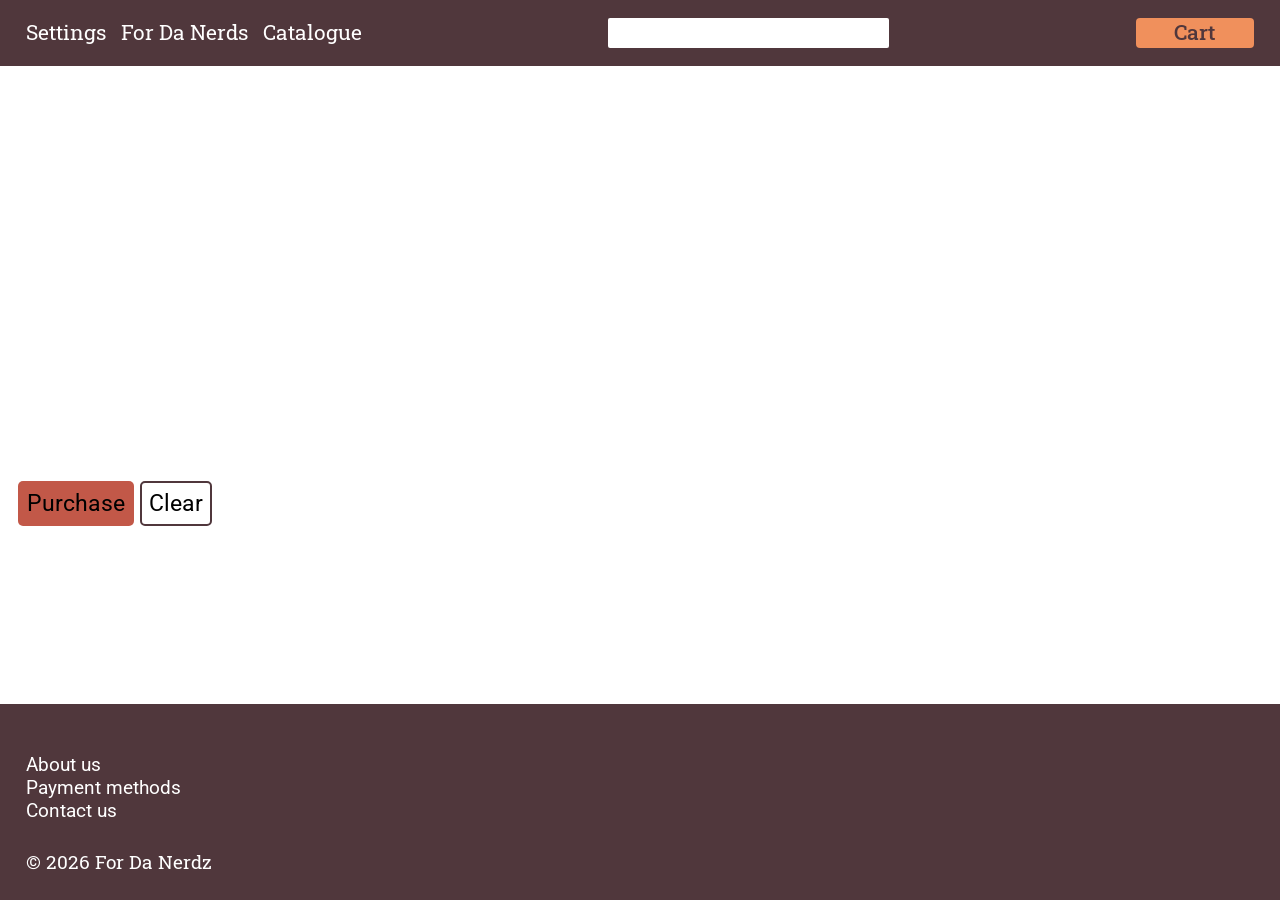
<file: cart.html>
<!doctype html>
<html lang="en">
  <head>
    <meta charset="UTF-8" />
    <meta name="viewport" content="width=device-width, initial-scale=1.0" />
    <title>Cart</title>
    <link rel="preconnect" href="https://fonts.googleapis.com" />
    <link rel="preconnect" href="https://fonts.gstatic.com" crossorigin />
    <link
      href="https://fonts.googleapis.com/css2?family=Roboto+Slab:wght@100..900&family=Roboto:ital,wght@0,100..900;1,100..900&display=swap"
      rel="stylesheet"
    />
    <link rel="stylesheet" href="css/cart.css" />
    <link rel="stylesheet" href="css/footer.css" />
    <link rel="stylesheet" href="css/nav.css" />
    <script src="js/cart_code.js" defer></script>
    <script src="js/nav_loader_code.js" defer></script>
    <script src="js/footer_loader_code.js" defer></script>
  </head>
  <body>
    <header></header>
    <main>
      <section class="product_container"></section>
      <section class="button_container">
        <button id="purchase">Purchase</button>
        <button id="clear">Clear</button>
      </section>
    </main>
    <div class="footer_container"></div>
  </body>
</html>
</file>
<file: css/cart.css>
/* body grid and general organisation */
html,
body {
  height: 100%;
}

body {
  background-color: var(--background_color);
  display: flex;
  flex-direction: column;
  justify-content: space-between;
  margin: 0;
  min-height: 100vh;
}
main {
  flex: 1;
  display: flex;
  flex-direction: column;
  justify-content: space-evenly;
}

* {
  font-family: "Roboto", sans-serif;
  font-optical-sizing: auto;
  font-weight: 400;
  font-style: normal;
  font-kerning: auto;
  font-size: clamp(1rem, 2vw, 1.2rem);
}

button {
  color: black;
}

/* cart items styling */

.product_container {
  display: flex;
  background-color: var(--off_white_color);
  flex-direction: column-reverse;
  gap: 1vh;
  margin: 3vw;
  height: auto;
  justify-content: flex-start;
}

.cart_item_container {
  background-color: var(--background_color);
  padding: 2vh;
  margin: 0.5vw;
  display: flex;
  flex-direction: row;
  height: 20%;
  max-height: 20vh;
  min-height: 15vh;
  justify-content: space-between;
  align-items: center;
}

.cart_item_container article {
  width: 20%;
  height: 100%;
  overflow: hidden;
  border-radius: 5px;
}

.cart_item_container img {
  width: 100%;
  height: 100%;
  object-position: center;
  object-fit: cover;
}

.cart_item_remove_button {
  border: none;
  background-color: var(--primary_element_color);
  padding: 1vh;
  border-radius: 5px;
}

/* purchase container */
.button_container {
  padding: 2vh;
}

#purchase {
  border: none;
  background-color: var(--secondary_element_color);
  padding: 1vh;
  border-radius: 5px;
}

#clear {
  border: 0;
  outline: solid 2px var(--dark_element_color);
  outline-offset: -2px;
  border-style: inset;
  padding: 1vh;
  border-radius: 5px;
  background-color: var(--background_color);
}
</file>
<file: css/footer.css>
footer {
  display: flex;
  flex-direction: column;
  gap: 0.5vh;
  background-color: var(--dark_element_color);
  color: var(--background_color);
  padding: 2vw;
}

footer ul li {
  list-style: none;
  font-family: "Roboto", sans-serif;
  font-optical-sizing: auto;
  font-weight: 400;
  font-style: normal;
  font-kerning: auto;
  font-size: clamp(0.9rem, 1.5vw, 1.2rem);
}

small {
  font-family: "Roboto Slab", serif;
  font-optical-sizing: auto;
  font-weight: 400;
  font-style: normal;
  font-size: clamp(1rem, 1vw, 1.2rem);
}

footer ul {
  padding: 0;
}
</file>
<file: css/nav.css>
:root {
  --accent_color: #fef683;
  --background_color: white;
  --dark_element_color: #50373c;
  --primary_element_color: #f0905c;
  --secondary_element_color: #c25848;
  --off_white_color: rgb(240, 233, 233);
}

.nav_element {
  display: inline-block;
  text-decoration: none;
  font-family: "Roboto Slab", serif;
  font-optical-sizing: auto;
  font-weight: 400;
  font-style: normal;
  font-size: clamp(1.1rem, 1.5vw, 1.5rem);
}

nav {
  display: flex;
  flex-direction: row;
  justify-content: space-between;
  padding-left: 2vw;
  padding-right: 2vw;
  padding-bottom: 2vh;
  padding-top: 2vh;
  list-style: none;
  gap: 1vh;
  background-color: var(--dark_element_color);
}

.cart_item {
  background-color: var(--primary_element_color);
  color: var(--dark_element_color);
  padding-left: 3vw;
  padding-right: 3vw;
  font-weight: 500;
  border-radius: 4px;
}

@media (max-width: 640px) {
  nav {
    flex-direction: column;
  }
  .cart_item {
    margin: auto;
    padding-left: 10%;
    padding-right: 10%;
    padding-top: 1%;
    padding-bottom: 1%;
  }
}

.icon_wrap {
  display: flex;
  flex-direction: row;
  justify-content: space-between;
  gap: 1.2vw;
}

.search {
  border-color: none;
  border-style: none;
  border-radius: 2px;
  background-color: var(--background_color);
}

nav a {
  color: white;
}
</file>
